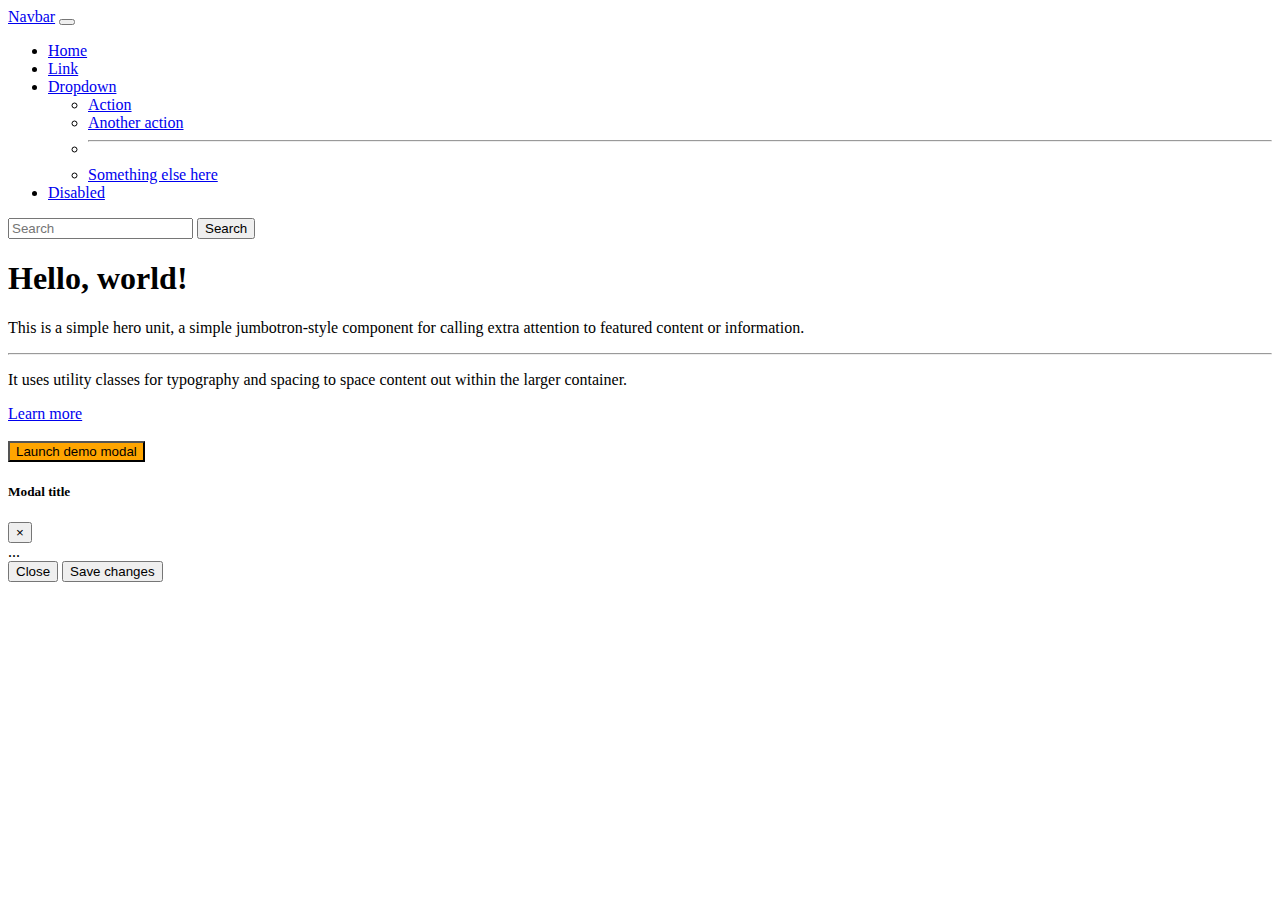
<file: Web Developer/test files/bootstrap.html>
<!DOCTYPE html>
<html>
<head>
	<meta charset="utf-8">
	<title>bootsTrap</title>
	<link href="https://cdn.jsdelivr.net/npm/bootstrap@5.0.2/dist/css/bootstrap.min.css" rel="stylesheet" integrity="sha384-EVSTQN3/azprG1Anm3QDgpJLIm9Nao0Yz1ztcQTwFspd3yD65VohhpuuCOmLASjC" crossorigin="anonymous">
	<link rel="stylesheet" href="bootstrap.css">

</head>
<body>
	<nav class="navbar navbar-expand-lg navbar-light bg-light">
  <div class="container-fluid">
    <a class="navbar-brand" href="#">Navbar</a>
    <button class="navbar-toggler" type="button" data-bs-toggle="collapse" data-bs-target="#navbarSupportedContent" aria-controls="navbarSupportedContent" aria-expanded="false" aria-label="Toggle navigation">
      <span class="navbar-toggler-icon"></span>
    </button>
    <div class="collapse navbar-collapse" id="navbarSupportedContent">
      <ul class="navbar-nav me-auto mb-2 mb-lg-0">
        <li class="nav-item">
          <a class="nav-link active" aria-current="page" href="#">Home</a>
        </li>
        <li class="nav-item">
          <a class="nav-link" href="#">Link</a>
        </li>
        <li class="nav-item dropdown">
          <a class="nav-link dropdown-toggle" href="#" id="navbarDropdown" role="button" data-bs-toggle="dropdown" aria-expanded="false">
            Dropdown
          </a>
          <ul class="dropdown-menu" aria-labelledby="navbarDropdown">
            <li><a class="dropdown-item" href="#">Action</a></li>
            <li><a class="dropdown-item" href="#">Another action</a></li>
            <li><hr class="dropdown-divider"></li>
            <li><a class="dropdown-item" href="#">Something else here</a></li>
          </ul>
        </li>
        <li class="nav-item">
          <a class="nav-link disabled" href="#" tabindex="-1" aria-disabled="true">Disabled</a>
        </li>
      </ul>
      <form class="d-flex">
        <input class="form-control me-2" type="search" placeholder="Search" aria-label="Search">
        <button class="btn btn-outline-success" type="submit">Search</button>
      </form>
    </div>
  </div>
</nav> 
    
<div class="jumbotron">
	<h1 class="display-4">Hello, world!</h1>
	<p class="lead">This is a simple hero unit, a simple jumbotron-style component for calling extra attention to featured content or information.</p>
	<hr class="my-4">
	<p>It uses utility classes for typography and spacing to space content out within the larger container.</p>
	<a class="btn btn-primary btn-lg" href="#" role="button">Learn more</a>
</div>
<br>
<button type="button" class="btn btn-danger" data-toggle="modal" data-target="#exampleModal">
  Launch demo modal
</button>

<div class="modal fade" id="exampleModal" tabindex="-1" role="dialog" aria-labelledby="exampleModalLabel" aria-hidden="true">
  <div class="modal-dialog" role="document">
    <div class="modal-content">
      <div class="modal-header">
        <h5 class="modal-title" id="exampleModalLabel">Modal title</h5>
        <button type="button" class="close" data-dismiss="modal" aria-label="Close">
          <span aria-hidden="true">&times;</span>
        </button>
      </div>
      <div class="modal-body">
        ...
      </div>
      <div class="modal-footer">
        <button type="button" class="btn btn-secondary" data-dismiss="modal">Close</button>
        <button type="button" class="btn btn-primary">Save changes</button>
      </div>
    </div>
  </div>
</div>








	<script src="https://cdn.jsdelivr.net/npm/bootstrap@5.0.2/dist/js/bootstrap.bundle.min.js" integrity="sha384-MrcW6ZMFYlzcLA8Nl+NtUVF0sA7MsXsP1UyJoMp4YLEuNSfAP+JcXn/tWtIaxVXM" crossorigin="anonymous"></script>
	<script src="https://code.jquery.com/jquery-3.2.1.slim.min.js" integrity="sha384-KJ3o2DKtIkvYIK3UENzmM7KCkRr/rE9/Qpg6aAZGJwFDMVNA/GpGFF93hXpG5KkN" crossorigin="anonymous"></script>
<script src="https://cdnjs.cloudflare.com/ajax/libs/popper.js/1.12.3/umd/popper.min.js" integrity="sha384-vFJXuSJphROIrBnz7yo7oB41mKfc8JzQZiCq4NCceLEaO4IHwicKwpJf9c9IpFgh" crossorigin="anonymous"></script>
<script src="https://maxcdn.bootstrapcdn.com/bootstrap/4.0.0-beta.2/js/bootstrap.min.js" integrity="sha384-alpBpkh1PFOepccYVYDB4do5UnbKysX5WZXm3XxPqe5iKTfUKjNkCk9SaVuEZflJ" crossorigin="anonymous"></script>
 


</body>
</html>
</file>
